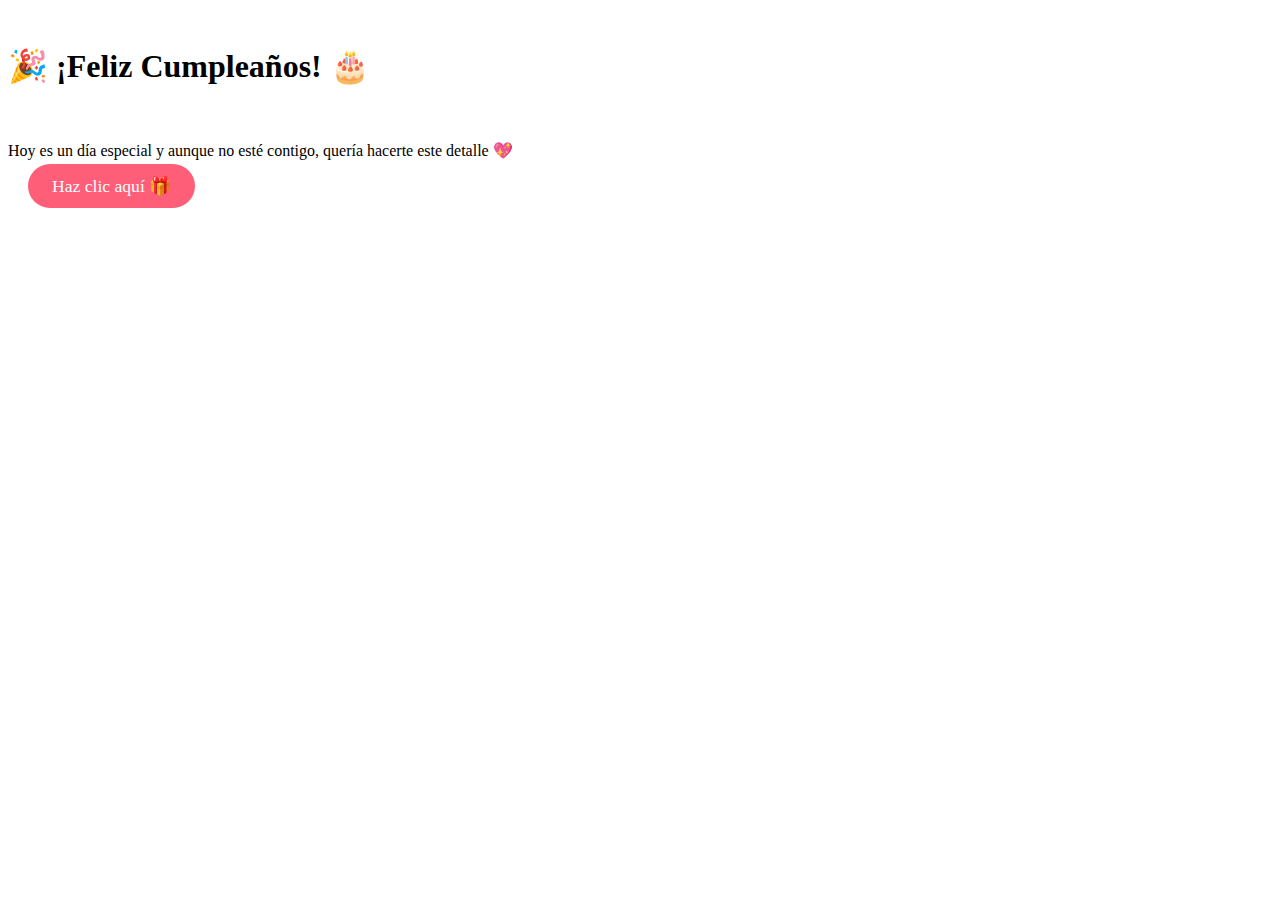
<file: index.html>
<!DOCTYPE html>
<html lang="es">
<head>
  <meta charset="UTF-8" />
  <meta name="viewport" content="width=device-width, initial-scale=1.0" />
  <title>🎂 Feliz Cumpleaños 🎉</title>
  <link rel="stylesheet" href="style.css" />
</head>
<body>
  <h1>🎉 ¡Feliz Cumpleaños! 🎂</h1>
  <p>Hoy es un día especial y aunque no esté contigo, quería hacerte este detalle 💖</p>
  
  <a href="secreto.html" class="boton-enlace">Haz clic aquí 🎁</a>
  
    <div id="balloons"></div>
  <script src="script.js" defer></script>
</body>
</html>
</file>
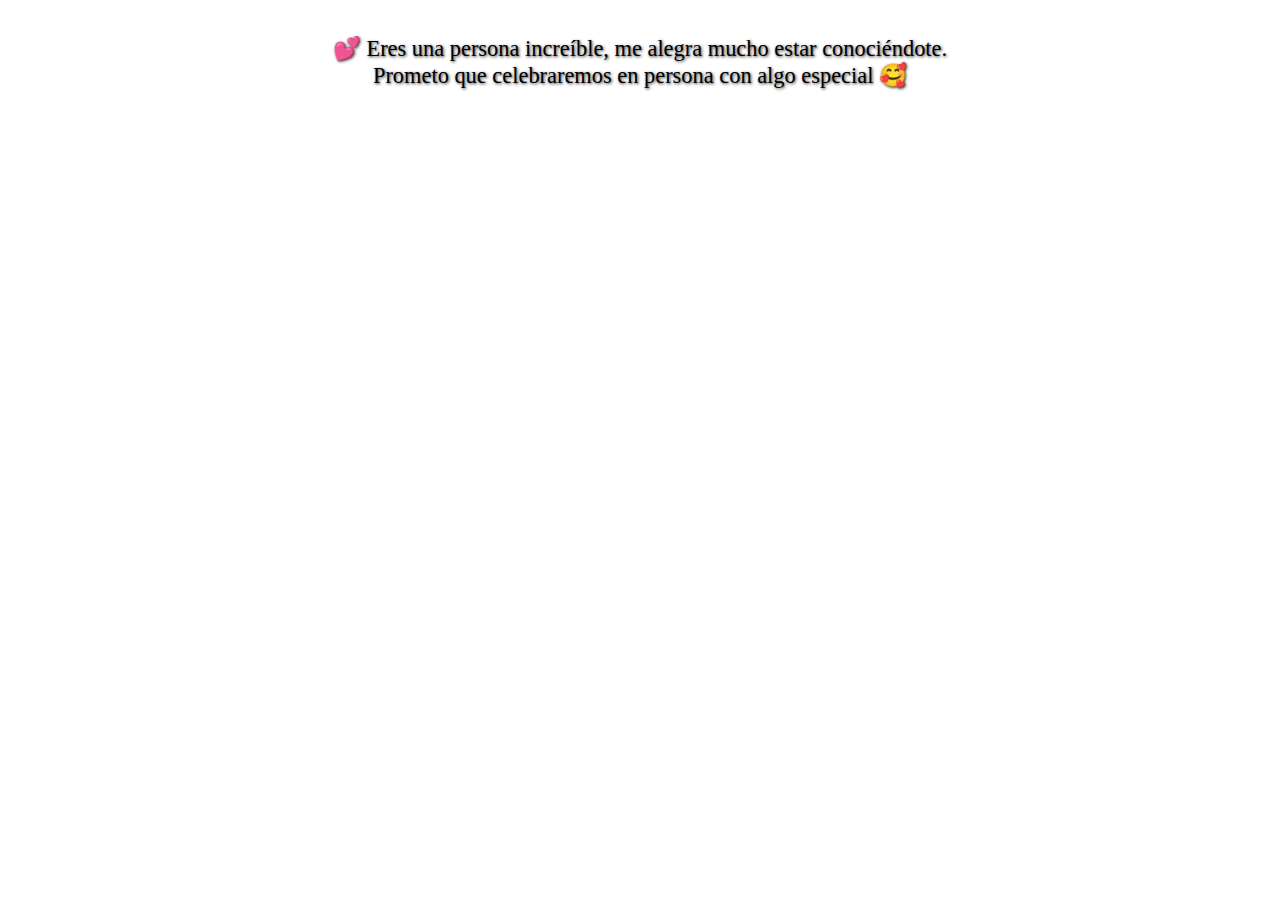
<file: secreto.html>
<!DOCTYPE html>
<html lang="es">
<head>
    <meta charset="UTF-8" />
    <meta name="viewport" content="width=device-width, initial-scale=1.0" />
    <title>¡Sorpresa! 🎉</title>
    <link rel="stylesheet" href="style.css" />
    <script src="script.js" defer></script>
</head>
<body class="secret-page">
    <div id="secret-message">
        💕 Eres una persona increíble, me alegra mucho estar conociéndote.
        <br>
        Prometo que celebraremos en persona con algo especial 🥰
    </div>

    <div id="balloons"></div>
</body>
</html>
</file>
<file: style.css>
body {
  margin: 0;
  padding: 0;
  height: 100vh;
  display: flex;
  justify-content: center;
  align-items: center;
  flex-direction: column;
  background: linear-gradient(135deg, #ff9a9e, #fad0c4);
  overflow: hidden;
  font-family: "Comic Sans MS", cursive, sans-serif;
  color: #fff;
}

h1 {
  font-size: 2.5rem;
  text-align: center;
  margin-bottom: 10px;
  text-shadow: 2px 2px 5px #ff5e78;
}

p {
  font-size: 1.2rem;
  margin-bottom: 20px;
}

button {
  background: #ff5e78;
  border: none;
  padding: 12px 24px;
  border-radius: 25px;
  color: white;
  font-size: 1.1rem;
  cursor: pointer;
  transition: 0.3s;
}

button:hover {
  background: #ff2e50;
  transform: scale(1.1);
}

.hidden-message {
  display: none;
  margin-top: 20px;
  font-size: 1.4rem;
  background: rgba(255, 255, 255, 0.2);
  padding: 15px;
  border-radius: 15px;
  text-shadow: 1px 1px 3px #333;
}

/* Globos */
.balloon {
  position: absolute;
  bottom: -150px;
  width: 60px;
  height: 80px;
  background: red;
  border-radius: 50%;
  animation: float 10s linear infinite;
}

.balloon::after {
  content: '';
  position: absolute;
  width: 2px;
  height: 60px;
  background: #fff;
  top: 80px;
  left: 50%;
  transform: translateX(-50%);
}

@keyframes float {
  0% {
    transform: translateY(0) translateX(0);
  }
  100% {
    transform: translateY(-120vh) translateX(0);
  }
}

/* Nuevos estilos para los botones y la animación del video */
.boton-enlace {
  background: #ff5e78;
  border: none;
  padding: 12px 24px;
  border-radius: 25px;
  color: white;
  font-size: 1.1rem;
  cursor: pointer;
  transition: 0.3s;
  text-decoration: none;
}

.boton-enlace:hover {
  background: #ff2e50;
  transform: scale(1.1);
}

.secret-page {
    /* Estilos para la página secreta si fueran necesarios */
}

#secret-message {
  margin-top: 20px;
  font-size: 1.4rem;
  background: rgba(255, 255, 255, 0.2);
  padding: 15px;
  border-radius: 15px;
  text-shadow: 1px 1px 3px #333;
  text-align: center;
}

#play-video-btn {
    background: #48dbfb;
    border: none;
    padding: 12px 24px;
    border-radius: 25px;
    color: white;
    font-size: 1.1rem;
    cursor: pointer;
    transition: 0.3s;
    margin-top: 20px;
}

#play-video-btn:hover {
    background: #1dd1a1;
    transform: scale(1.1);
}

#video-chico-container {
    position: fixed;
    bottom: 1px;
    right: 20px;
    display: none;
}

#animacion-chico {
    width: 200px;
    /* Las siguientes líneas se han eliminado para quitar los bordes y la sombra */
    /* border-radius: 10px; */
    /* box-shadow: 0 0 10px rgba(0, 0, 0, 0.5); */
}

#video-chica-container {
    position: fixed;
    bottom: 5px;
    left: 20px;
    display: none;
}

#animacion-chica {
    width: 200px;
}
</file>
